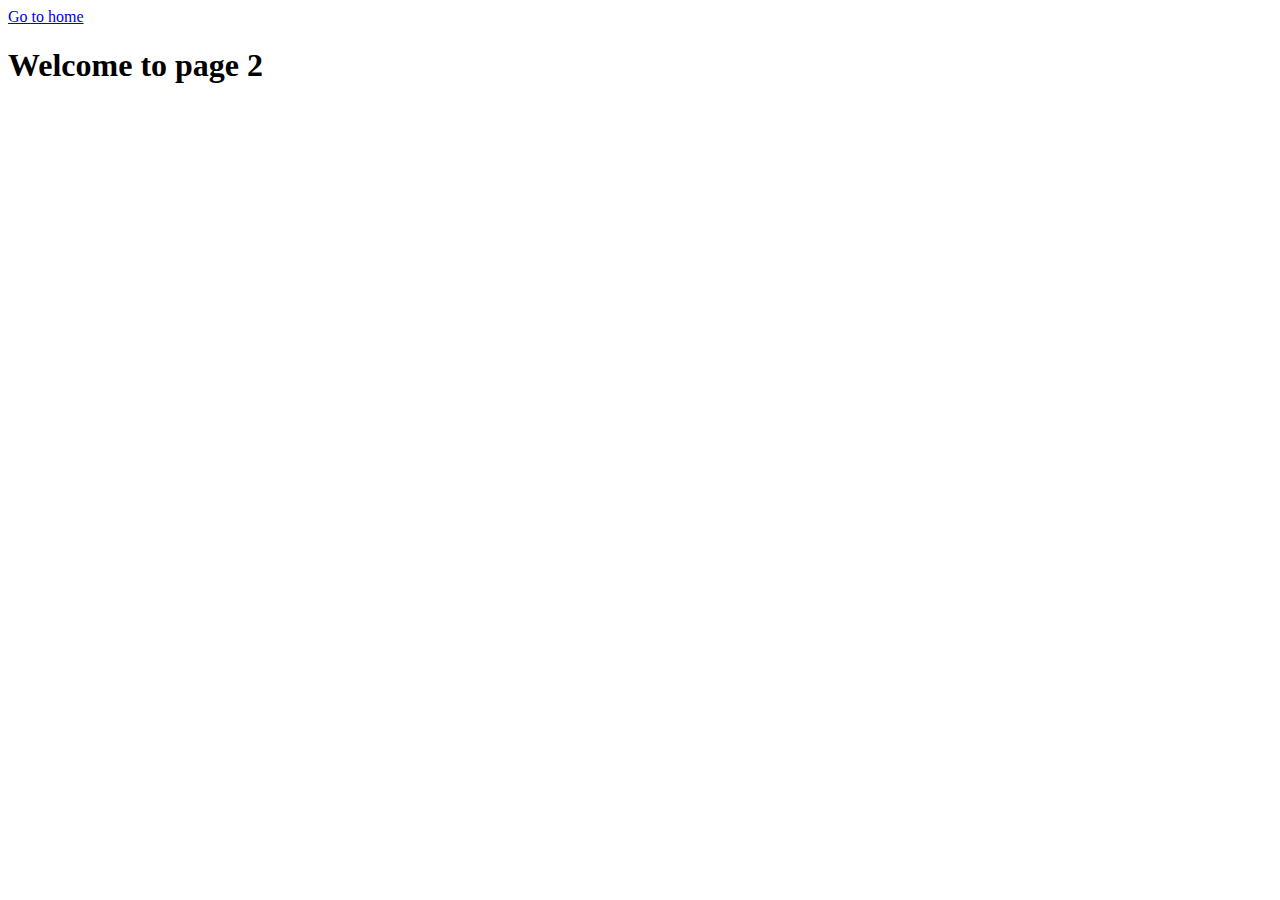
<file: page-2.html>
<!DOCTYPE html>
<html lang="en">
  <head>
    <meta charset="UTF-8" />
    <meta http-equiv="X-UA-Compatible" content="IE=edge" />
    <meta name="viewport" content="width=device-width, initial-scale=1.0" />
    <title>Page 2</title>
  </head>
  <body>
    <section>
      <a href="./index.html">Go to home</a>
      <h1>Welcome to page 2</h1>
    </section>
  </body>
</html>
</file>
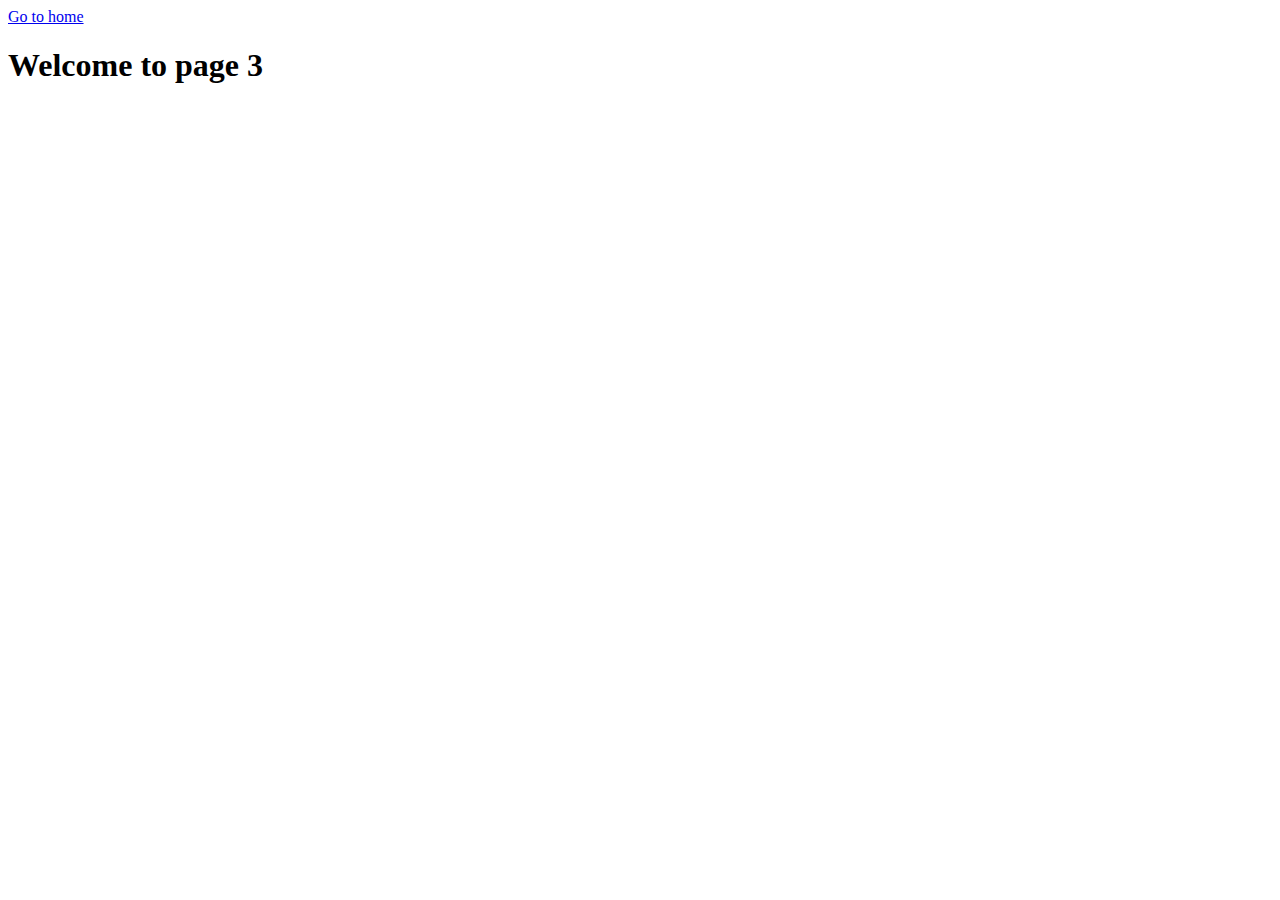
<file: page-3.html>
<!DOCTYPE html>
<html lang="en">
  <head>
    <meta charset="UTF-8" />
    <meta http-equiv="X-UA-Compatible" content="IE=edge" />
    <meta name="viewport" content="width=device-width, initial-scale=1.0" />
    <title>Page 3</title>
  </head>
  <body>
    <section>
      <a href="./index.html">Go to home</a>
      <h1>Welcome to page 3</h1>
    </section>
  </body>
</html>
</file>
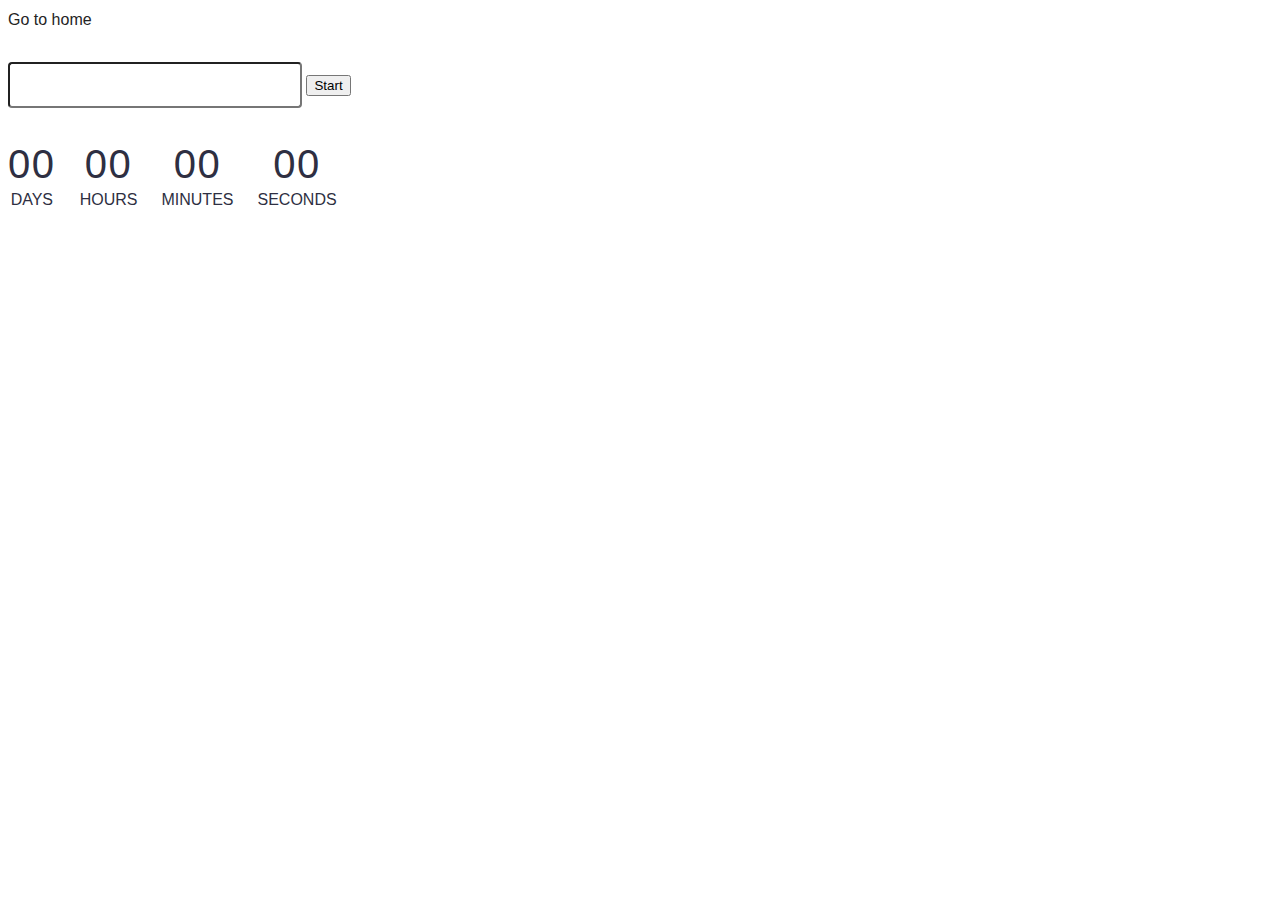
<file: src/1-timer.html>
<!DOCTYPE html>
<html lang="en">
  <head>
    <meta charset="UTF-8" />
    <meta http-equiv="X-UA-Compatible" content="IE=edge" />
    <meta name="viewport" content="width=device-width, initial-scale=1.0" />
    <title>Timer</title>
    <link rel="stylesheet" href="./css/styles.css" />
    <link rel="stylesheet" href="./css/1-timer.css" />
  </head>
  <body>
    <section>
      <a href="./index.html">Go to home</a>
    </section>
    <section>
      <input type="text" id="datetime-picker" />
      <button type="button" data-start>Start</button>
      <div class="timer">
        <div class="field">
          <span class="value" data-days>00</span>
          <span class="label">Days</span>
        </div>
        <div class="field">
          <span class="value" data-hours>00</span>
          <span class="label">Hours</span>
        </div>
        <div class="field">
          <span class="value" data-minutes>00</span>
          <span class="label">Minutes</span>
        </div>
        <div class="field">
          <span class="value" data-seconds>00</span>
          <span class="label">Seconds</span>
        </div>
      </div>
    </section>
    <script src="./js/1-timer.js" type="module"></script>
  </body>
</html>
</file>
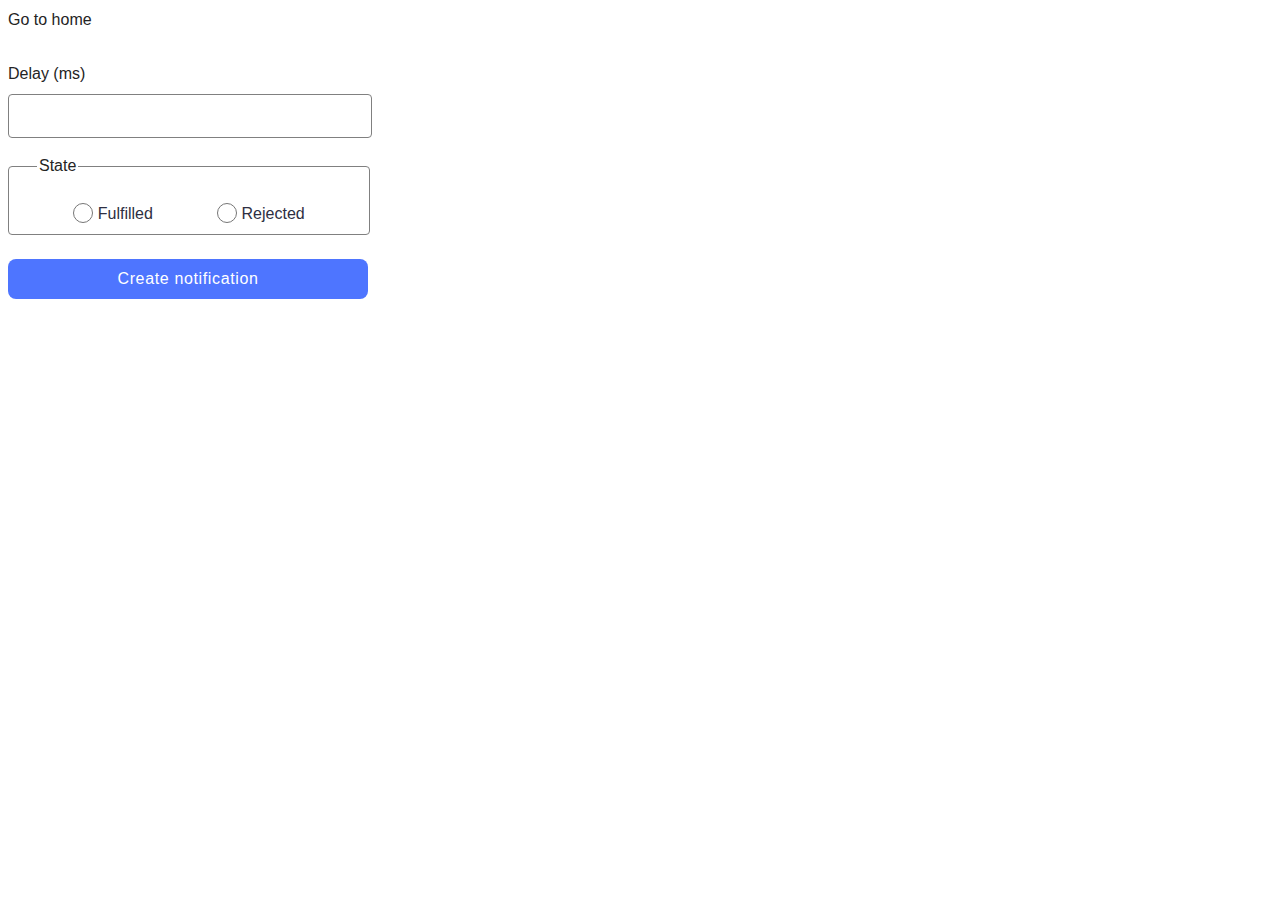
<file: src/2-snackbar.html>
<!DOCTYPE html>
<html lang="en">
  <head>
    <meta charset="UTF-8" />
    <meta http-equiv="X-UA-Compatible" content="IE=edge" />
    <meta name="viewport" content="width=device-width, initial-scale=1.0" />
    <title>Snackbar</title>
    <link rel="stylesheet" href="./css/styles.css" />
    <link rel="stylesheet" href="./css/2-snackbar.css" />
  </head>
  <body>
    <section>
      <a href="./index.html">Go to home</a>
      <form class="form">
        <label>
          Delay (ms)
          <input type="number" name="delay" required />
        </label>
        <fieldset>
          <legend>State</legend>
          <label>
            <input type="radio" name="state" value="fulfilled" required />
            Fulfilled
          </label>
          <label>
            <input type="radio" name="state" value="rejected" required />
            Rejected
          </label>
        </fieldset>
        <button type="submit">Create notification</button>
      </form>
    </section>
    <script src="./js/2-snackbar.js" type="module"></script>
  </body>
</html>
</file>
<file: src/css/1-timer.css>
#datetime-picker {
  font-family: 'Montserrat', sans-serif;
  font-weight: 500;
  font-size: 16px;
  line-height: 1.5;
  letter-spacing: 0.04em;
  color: #2e2f42;
  margin-top: 30px;
  padding-left: 16px;
  border-radius: 4px;
  width: 272px;
  height: 40px;
  margin-bottom: 32px;
  outline: none;
}

.input-check {
  border: 1px solid #808080;
}

.input-check:hover {
  border: 1px solid #000000;
  border-radius: 4px;
  width: 272px;
  height: 40px;
}

.input-disabled {
  border: 1px solid #808080;
  color: #808080;
}

.disabled-button {
  border-radius: 8px;
  padding: 8px 16px;
  width: 75px;
  height: 40px;
  background: #cfcfcf;
  font-family: 'Montserrat', sans-serif;
  font-weight: 500;
  font-size: 16px;
  line-height: 1.5;
  letter-spacing: 0.04em;
  color: #989898;
  margin-left: 8px;
  border-style: none;
  cursor: auto;
}

.active-button {
  border-radius: 8px;
  padding: 8px 16px;
  width: 75px;
  height: 40px;
  background: #4e75ff;
  border-style: none;
  font-family: 'Montserrat', sans-serif;
  font-weight: 500;
  font-size: 16px;
  line-height: 1.5;
  letter-spacing: 0.04em;
  color: #ffffff;
  margin-left: 8px;
  border-style: none;
}

.active-button:hover {
  background-color: #6c8cff;
}

.timer {
  display: flex;
  gap: 24px;
}

.field {
  display: flex;
  flex-direction: column;
  align-items: center;
}

.value {
  font-family: 'Montserrat', sans-serif;
  font-weight: 400;
  font-size: 40px;
  line-height: 1.2;
  letter-spacing: 0.04em;
  color: #2e2f42;
}

.label {
  text-transform: uppercase;
  font-family: 'Montserrat', sans-serif;
  font-weight: 400;
  font-size: 16px;
  line-height: 1.5;
  color: #2e2f42;
}
</file>
<file: src/css/2-snackbar.css>
.form {
  margin-top: 30px;
  display: flex;
  flex-direction: column;
}

.form button {
  margin-top: 24px;
  font-family: 'Montserrat', sans-serif;
  font-weight: 500;
  font-size: 16px;
  line-height: 1.5;
  letter-spacing: 0.04em;
  color: #ffffff;
  border-radius: 8px;
  padding: 8px 16px;
  width: 360px;
  height: 40px;
  border: none;
  background: #4e75ff;
}

.form button:hover {
  background: #6c8cff;
}

fieldset {
  max-width: 360px;
  max-height: 64px;
  padding: 24px 0px 8px 0px;
  border-radius: 4px;
  border: 1px solid #808080;
  border-radius: 4px;
  margin: 0;
  display: flex;
  flex-direction: row;
  justify-content: space-evenly;
}

fieldset legend {
  margin-left: 28px;
}

fieldset label {
  font-family: 'Montserrat', sans-serif;
  font-weight: 400;
  font-size: 16px;
  line-height: 1.5;
  color: #2e2f42;
}

label input {
width: 20px;
height: 20px;
vertical-align: middle;
margin:-4px 0 0 0;
}

input[name='delay'] { 
  outline: none;
  font-family: 'Montserrat', sans-serif;
  font-weight: 400;
  font-size: 16px;
  line-height: 1.5;
  letter-spacing: 0.04em;
  color: #2e2f42;
  margin-top: 8px;
  margin-bottom: 16px;
  padding-left: 16px;
  display: flex;
  border: 1px solid #808080;
  border-radius: 4px;
  width: 344px;
  height: 40px;
}

input[name='delay']:hover {
  border: 1px solid #000000;
}

input[name='delay']:focus {
  border: 1px solid #4e75ff;
}
</file>
<file: src/css/styles.css>
/**
  |============================
  | include css partials with
  | default @import url()
  |============================
*/
@import url('./reset.css');
@import url('./1-timer.css');
@import url('./2-snackbar.css');

:root {
  font-family: Inter, Avenir, Helvetica, Arial, sans-serif;
  font-size: 16px;
  line-height: 24px;
  font-weight: 400;

  color: #242424;
  background-color: rgba(255, 255, 255, 0.87);

  font-synthesis: none;
  text-rendering: optimizeLegibility;
  -webkit-font-smoothing: antialiased;
  -moz-osx-font-smoothing: grayscale;
  -webkit-text-size-adjust: 100%;
}
</file>
